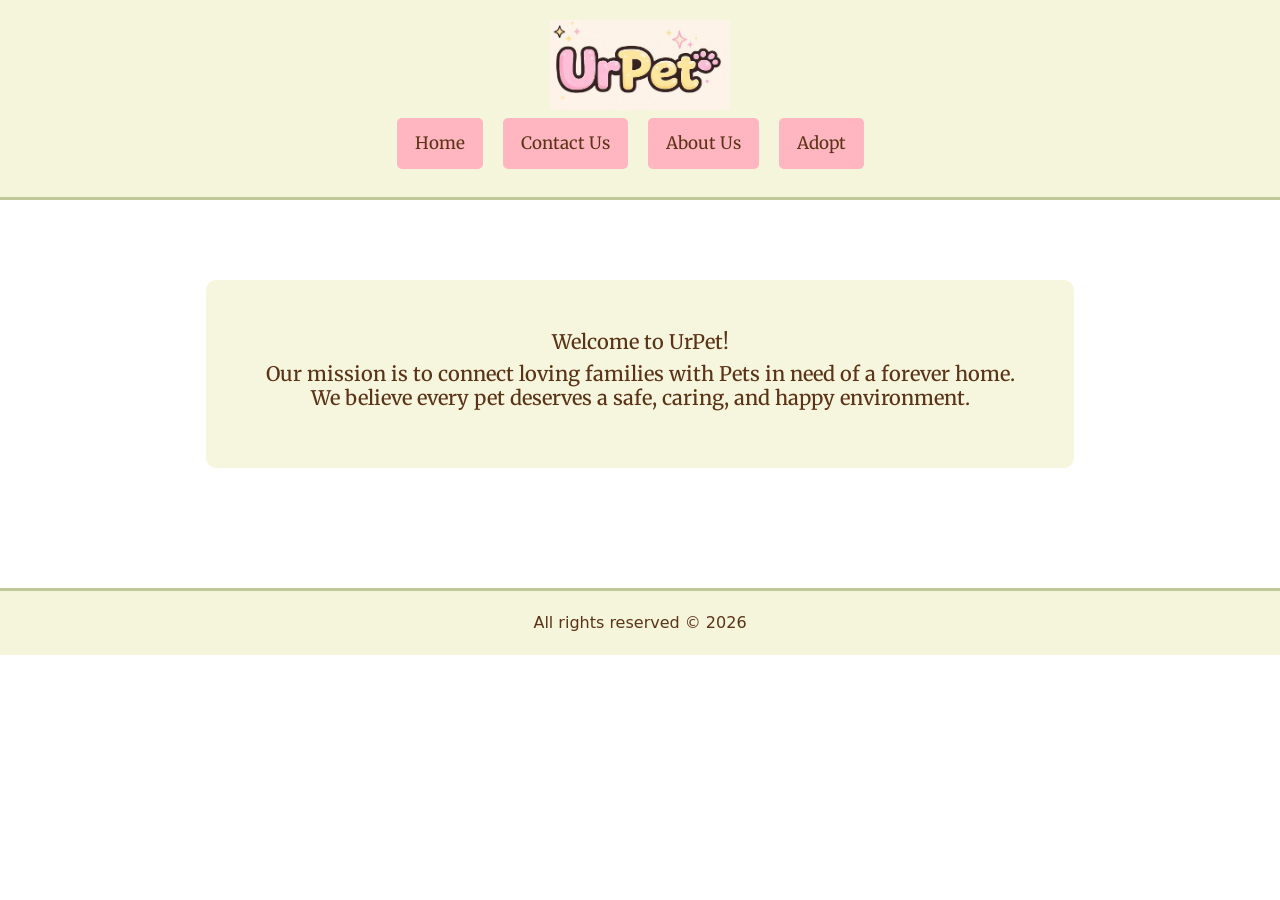
<file: index.html>
<!DOCTYPE html>
<html lang="en">
<head>
  <meta charset="UTF-8">
  <meta name="viewport" content="width=device-width, initial-scale=1.0">
     <link href="style.css" rel="stylesheet">
  
    <link href="https://cdn.jsdelivr.net/npm/bootstrap@5.3.0-alpha1/dist/css/bootstrap.min.css" rel="stylesheet">

    <link href="https://fonts.googleapis.com/css2?family=Merriweather:wght@400;700&family=Poppins:wght@400;600&family=Roboto:wght@400;500&display=swap" rel="stylesheet">

  <title>UrPet-Home</title>
</head>
<body>

  <video autoplay muted loop id="background-video">
    <source src="https://motionbgs.com/media/1721/hello-kitty-with-friends.960x540.mp4" type="video/mp4">
    Your browser does not support the video tag.
  </video>
<header>
    <div class="logo-container">
  <img src="pet2.jpg" alt="UrPet Logo" class="logo">
</div>

    <nav class="navbar navbar-expand-lg">
    <div class="container-fluid">

        <button class="navbar-toggler" type="button" data-bs-toggle="collapse" data-bs-target="#navbarNav"
            aria-controls="navbarNav" aria-expanded="false" aria-label="Toggle navigation">

            <span class="navbar-toggler-icon"></span>

        </button>

        <div class="collapse navbar-collapse" id="navbarNav">

            <ul class="navbar-nav">

                <li class="nav-item">
                    <a class="nav-link" href="index.html">Home</a>
                </li>

                <li class="nav-item">
                    <a class="nav-link" href="contactus.html">Contact Us</a>
                </li>

                <li class="nav-item">
                    <a class="nav-link" href="aboutus.html">About Us</a>
                </li>

                <li class="nav-item">
                    <a class="nav-link" href="adopte.html">Adopt</a>
                </li>

            </ul>

        </div>
    </div>
</nav>

</header>

<main>
    <section id="home">
     <h5>Welcome to UrPet!</h5>
<h5>
  Our mission is to connect loving families with Pets in need of a forever home. <br>
  We believe every pet deserves a safe, caring, and happy environment.
</h5>


    </section>
</main>

 <footer>
        <p>All rights reserved &copy; 2026</p>
    </footer>

    <script src="https://cdn.jsdelivr.net/npm/@popperjs/core@2.11.6/dist/umd/popper.min.js"></script>
    <script src="https://cdn.jsdelivr.net/npm/bootstrap@5.3.0-alpha1/dist/js/bootstrap.min.js"></script>

   

</body>

</html>
</file>
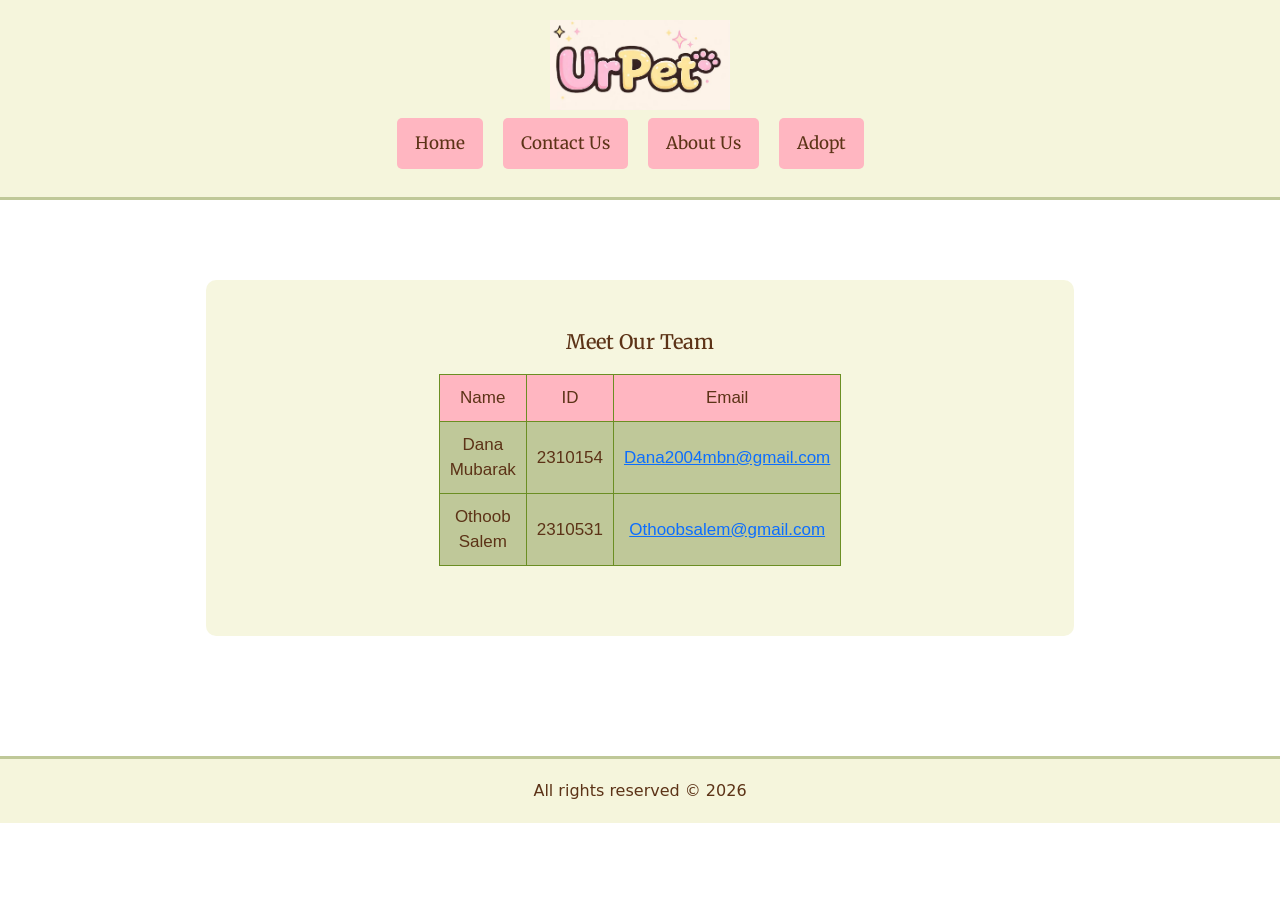
<file: aboutus.html>
<!DOCTYPE html>
<html lang="en">
<head>
  <meta charset="UTF-8">
  <meta name="viewport" content="width=device-width, initial-scale=1.0">
  <link href="style.css" rel="stylesheet">

    <link href="https://cdn.jsdelivr.net/npm/bootstrap@5.3.0-alpha1/dist/css/bootstrap.min.css" rel="stylesheet">

  <link href="https://fonts.googleapis.com/css2?family=Merriweather:wght@400;700&family=Poppins:wght@400;600&family=Roboto:wght@400;500&display=swap" rel="stylesheet">
  
  <title>UrPet-About Us</title>
</head>
<body>

  <video autoplay muted loop id="background-video">
    <source src="https://motionbgs.com/media/1721/hello-kitty-with-friends.960x540.mp4" type="video/mp4">
    Your browser does not support the video tag.
  </video>
<header>
    <div class="logo-container">
  <img src="pet2.jpg" alt="UrPet Logo" class="logo">
</div>

   <nav class="navbar navbar-expand-lg ">
    <div class="container-fluid">

        <button class="navbar-toggler" type="button" data-bs-toggle="collapse" data-bs-target="#navbarNav"
            aria-controls="navbarNav" aria-expanded="false" aria-label="Toggle navigation">

            <span class="navbar-toggler-icon"></span>

        </button>

        <div class="collapse navbar-collapse" id="navbarNav">

            <ul class="navbar-nav">

                <li class="nav-item">
                    <a class="nav-link" href="index.html">Home</a>
                </li>

                <li class="nav-item">
                    <a class="nav-link" href="contactus.html">Contact Us</a>
                </li>

                <li class="nav-item">
                    <a class="nav-link" href="aboutus.html">About Us</a>
                </li>

                <li class="nav-item">
                    <a class="nav-link" href="adopte.html">Adopt</a>
                </li>

            </ul>

        </div>
    </div>
</nav>

</header>

<main>
    <section id="aboutus">
    <h5>Meet Our Team</h5>
    <table class="my-table">
    <tr>
        <td>Name</td>
        <td>ID</td>
        <td>Email</td>
    </tr>
    <tr>
        <td>Dana Mubarak</td>
        <td>2310154</td>
        <td><a href="mailto:Dana2004mbn@gmail.com">Dana2004mbn@gmail.com</a></td>
    </tr>
    <tr>
        <td>Othoob Salem</td>
        <td>2310531</td>
        <td><a href="mailto:Othoobsalem@gmail.com">Othoobsalem@gmail.com</a></td>
    </tr>
</table>

    </section>
</main>

 <footer>
        <p>All rights reserved &copy; 2026</p>
    </footer>

      <script src="https://cdn.jsdelivr.net/npm/@popperjs/core@2.11.6/dist/umd/popper.min.js"></script>
    <script src="https://cdn.jsdelivr.net/npm/bootstrap@5.3.0-alpha1/dist/js/bootstrap.min.js"></script>
   

</body>

</html>
</file>
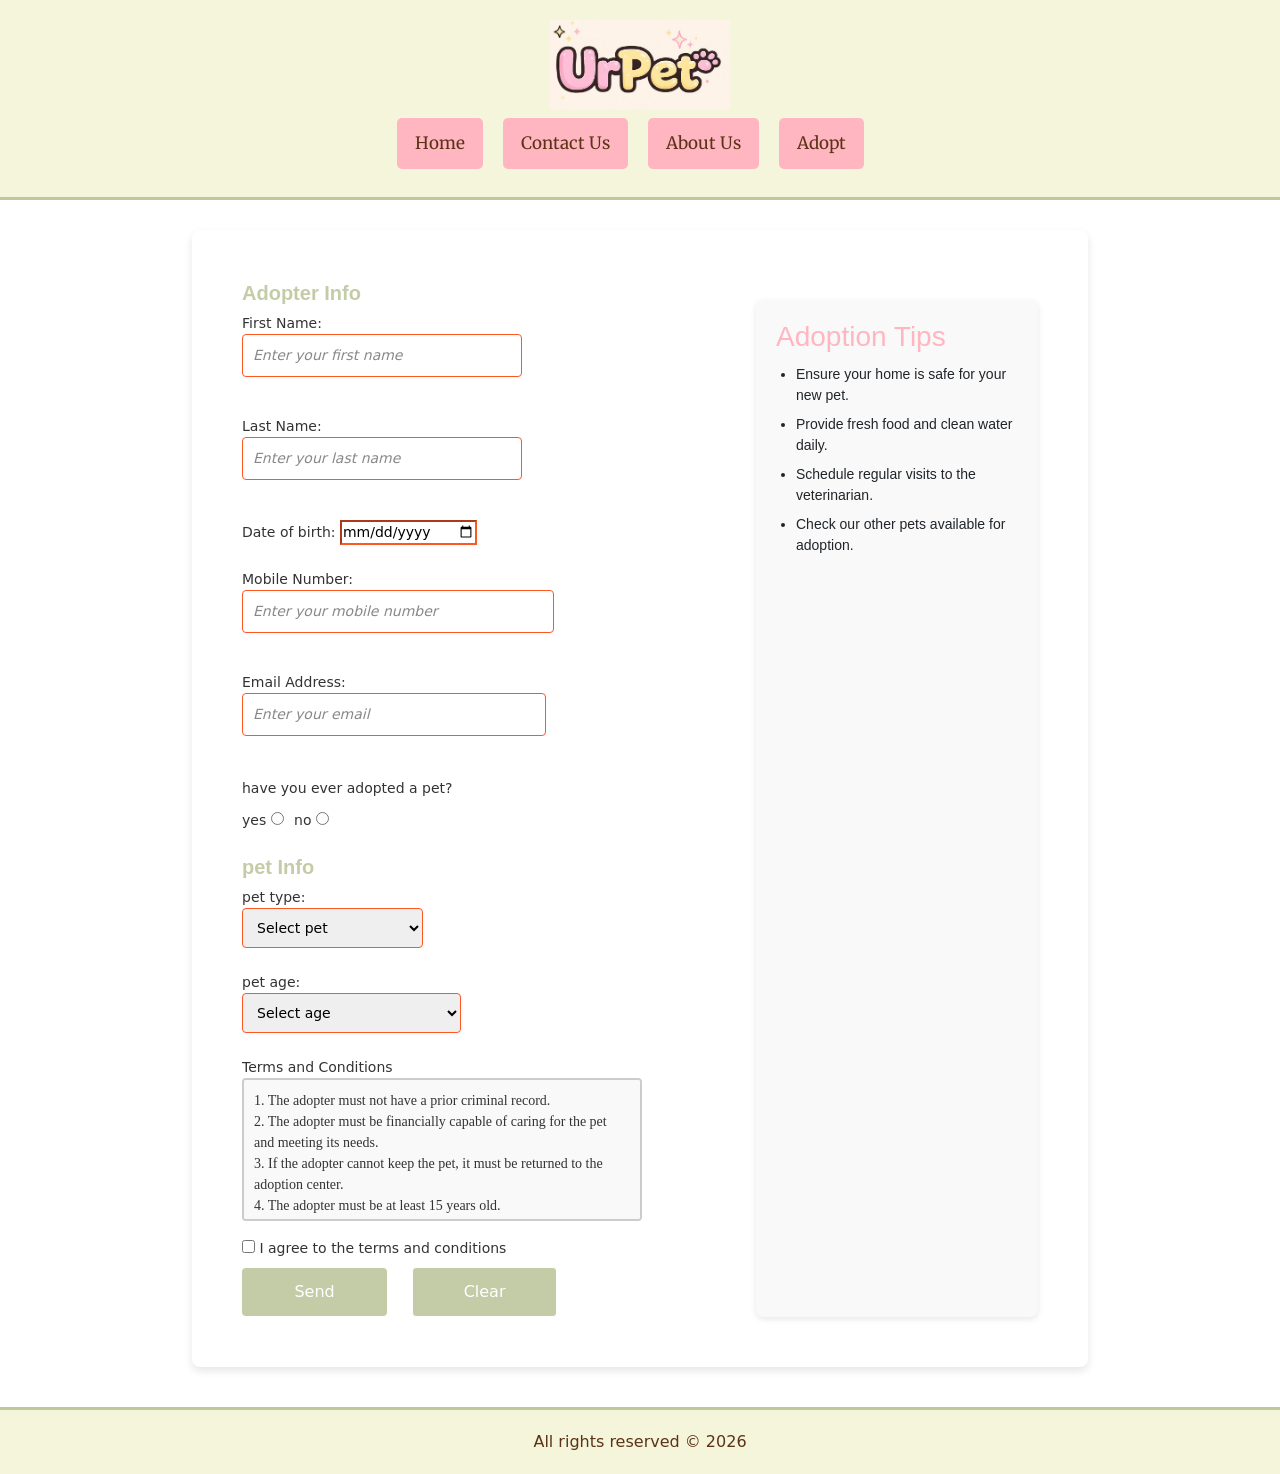
<file: adopte.html>
<!DOCTYPE html>
<html lang="en">
<head>
  <meta charset="UTF-8">
  <meta name="viewport" content="width=device-width, initial-scale=1.0">
  <link href="style.css" rel="stylesheet">

  <link href="https://cdn.jsdelivr.net/npm/bootstrap@5.3.0-alpha1/dist/css/bootstrap.min.css" rel="stylesheet">

  <link href="https://fonts.googleapis.com/css2?family=Merriweather:wght@400;700&family=Poppins:wght@400;600&family=Roboto:wght@400;500&display=swap" rel="stylesheet"> 
  <title>UrPet-Adopt</title>
</head>

<body>

<video autoplay muted loop id="background-video">
  <source src="https://motionbgs.com/media/1721/hello-kitty-with-friends.960x540.mp4" type="video/mp4">
  Your browser does not support the video tag.
</video>

<header>
  <div class="logo-container">
    <img src="pet2.jpg" alt="UrPet Logo" class="logo">
  </div>

  <nav class="navbar navbar-expand-lg">
    <div class="container-fluid">

      <button class="navbar-toggler" type="button" data-bs-toggle="collapse" data-bs-target="#navbarNav"
        aria-controls="navbarNav" aria-expanded="false" aria-label="Toggle navigation">

        <span class="navbar-toggler-icon"></span>

      </button>

      <div class="collapse navbar-collapse" id="navbarNav">

        <ul class="navbar-nav">

          <li class="nav-item">
            <a class="nav-link" href="index.html">Home</a>
          </li>

          <li class="nav-item">
            <a class="nav-link" href="contactus.html">Contact Us</a>
          </li>

          <li class="nav-item">
            <a class="nav-link" href="aboutus.html">About Us</a>
          </li>

          <li class="nav-item">
            <a class="nav-link" href="adopte.html">Adopt</a>
          </li>

        </ul>

      </div>
    </div>
  </nav>
</header>

<section id="adopt">

<form method="post" action="adopte.html">

<h6 class="section-title"><strong>Adopter Info</strong></h6>

<p>
<label for="first_name">First Name:
<input type="text" id="first_name" name="first_name" required placeholder="Enter your first name" minlength="2" maxlength="30" pattern="[A-Za-z]+" title="Please enter only letters">
</label>
</p>

<p>
<label for="last_name">Last Name:
<input type="text" id="last_name" name="last_name" required placeholder="Enter your last name" minlength="2" maxlength="30" pattern="[A-Za-z]+" title="Please enter only letters">
</label>
</p>

<p>
<label for="birth">Date of birth:
<input type="date" id="birth" name="birth" required>
</label>
</p>

<p>
<label for="mobile">Mobile Number:
<input type="tel" id="mobile" name="mobile" required placeholder="Enter your mobile number" pattern="[0-9]{10}" title="Please enter a valid 10-digit mobile number">
</label>
</p>

<p>
<label for="email">Email Address:
<input type="email" id="email" name="email" required placeholder="Enter your email" pattern="[a-z0-9._%+-]+@[a-z0-9.-]+\.[a-z]{2,}$" title="Please enter a valid email address">
</label>
</p>

<p>
<label>have you ever adopted a pet?</label><br>

<label>yes
<input name="det" type="radio" value="yes" required>
</label>

<label>no
<input name="det" type="radio" value="no" required>
</label>

</p>

<h6 class="section-title"><strong>pet Info</strong></h6>

<p>
<label for="ani">pet type:
<select name="ani" id="ani" required>
<option value="">Select pet</option>
<option value="cat">cat</option>
<option value="rabbit">rabbit</option>
<option value="turtle">turtle</option>
<option value="golden fish">fish</option>
<option value="hamster">hamster</option>
<option value="parrot">parrot</option>
</select>
</label>
</p>

<p>
<label for="age">pet age:
<select name="age" id="age" required>
<option value="">Select age</option>
<option value="abv">above 6 months</option>
<option value="blw">below 6 months</option>
</select>
</label>
</p>

<label for="adoptionRequirements">Terms and Conditions <br>

<textarea id="adoptionRequirements" readonly>
1. The adopter must not have a prior criminal record.
2. The adopter must be financially capable of caring for the pet and meeting its needs.
3. If the adopter cannot keep the pet, it must be returned to the adoption center.
4. The adopter must be at least 15 years old.
</textarea>

</label>

<label>
<input type="checkbox" id="agreeTerms"> I agree to the terms and conditions
</label>

<p>
<input type="submit" value="Send">
<input type="reset" value="Clear">
</p>

</form>

<aside id="tips">
<h3>Adoption Tips</h3>
<ul>
<li>Ensure your home is safe for your new pet.</li>
<li>Provide fresh food and clean water daily.</li>
<li>Schedule regular visits to the veterinarian.</li>
<li>Check our other pets available for adoption.</li>
</ul>
</aside>

</section>

<footer>
<p>All rights reserved &copy; 2026</p>
</footer>

<script src="https://cdn.jsdelivr.net/npm/@popperjs/core@2.11.6/dist/umd/popper.min.js"></script>
<script src="https://cdn.jsdelivr.net/npm/bootstrap@5.3.0-alpha1/dist/js/bootstrap.min.js"></script>

</body>
</html>
</file>
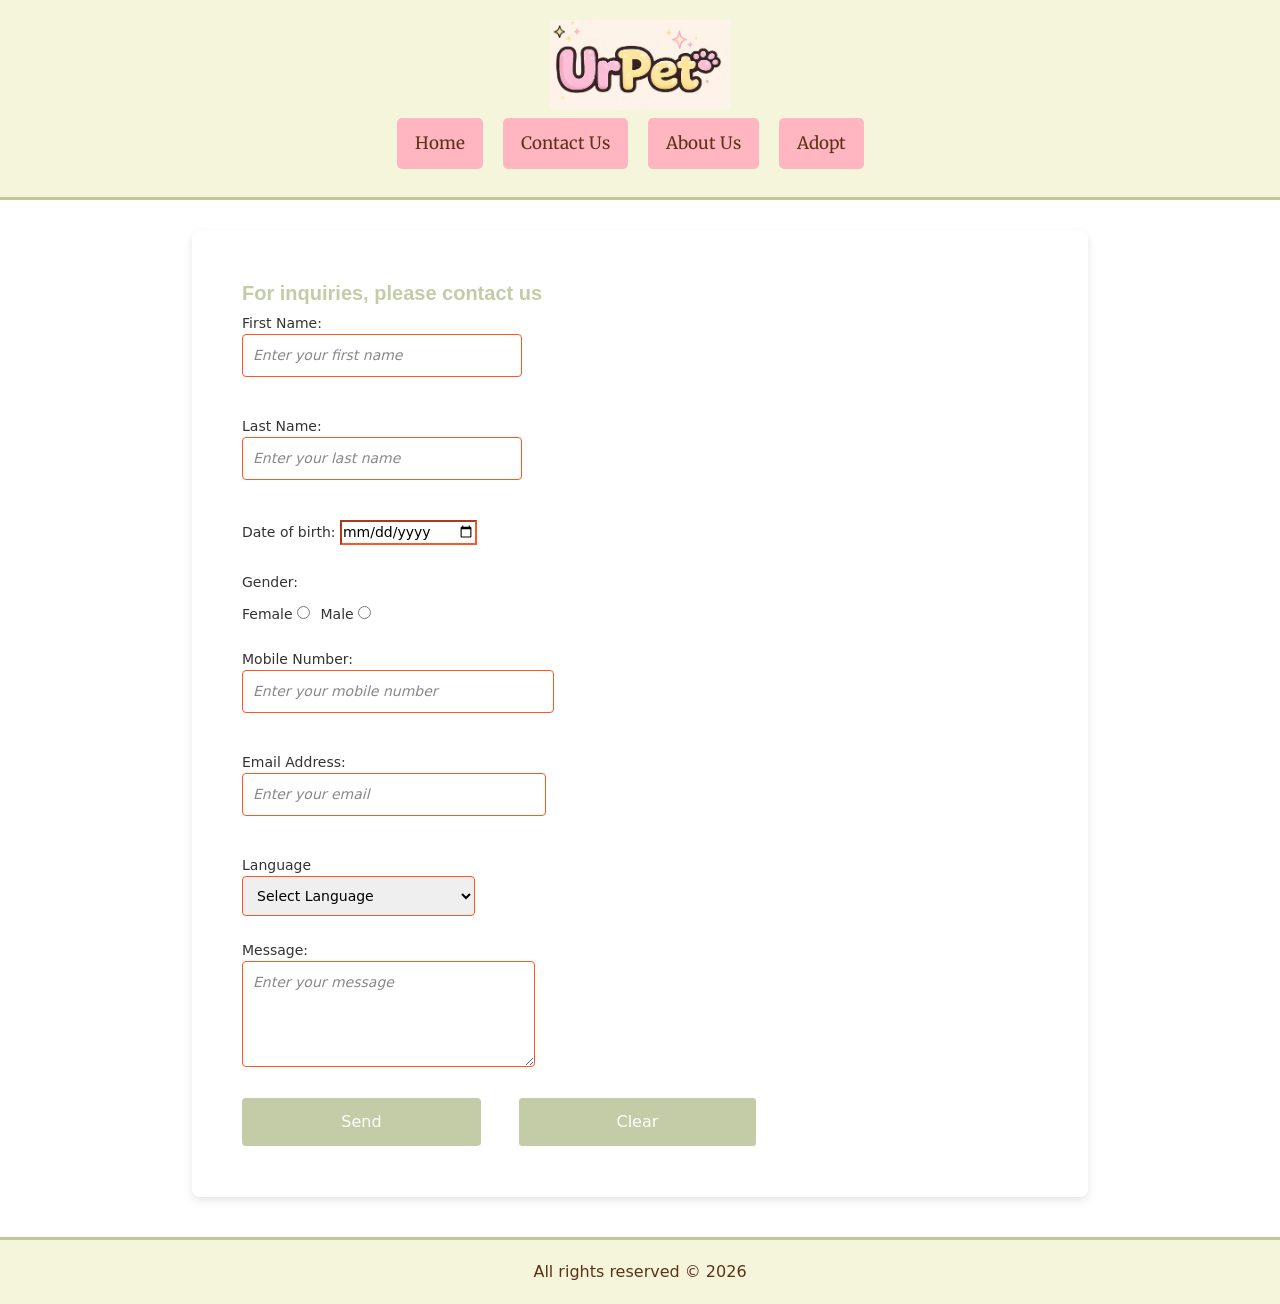
<file: contactus.html>
<!DOCTYPE html>
<html lang="en">
<head>
  <meta charset="UTF-8">
  <meta name="viewport" content="width=device-width, initial-scale=1.0">
  <link href="style.css" rel="stylesheet">

  <link href="https://cdn.jsdelivr.net/npm/bootstrap@5.3.0-alpha1/dist/css/bootstrap.min.css" rel="stylesheet">

  <link href="https://fonts.googleapis.com/css2?family=Merriweather:wght@400;700&family=Poppins:wght@400;600&family=Roboto:wght@400;500&display=swap" rel="stylesheet">
    
  <title>UrPet-Contact Us</title>
</head>

<body>

<video autoplay muted loop id="background-video">
  <source src="https://motionbgs.com/media/1721/hello-kitty-with-friends.960x540.mp4" type="video/mp4">
  Your browser does not support the video tag.
</video>

<header>

<div class="logo-container">
  <img src="pet2.jpg" alt="UrPet Logo" class="logo">
</div>

<nav class="navbar navbar-expand-lg">
<div class="container-fluid">

<button class="navbar-toggler" type="button" data-bs-toggle="collapse" data-bs-target="#navbarNav"
aria-controls="navbarNav" aria-expanded="false" aria-label="Toggle navigation">

<span class="navbar-toggler-icon"></span>

</button>

<div class="collapse navbar-collapse" id="navbarNav">

<ul class="navbar-nav">

<li class="nav-item">
<a class="nav-link" href="index.html">Home</a>
</li>

<li class="nav-item">
<a class="nav-link" href="contactus.html">Contact Us</a>
</li>

<li class="nav-item">
<a class="nav-link" href="aboutus.html">About Us</a>
</li>

<li class="nav-item">
<a class="nav-link" href="adopte.html">Adopt</a>
</li>

</ul>

</div>
</div>
</nav>

</header>

<section id="contactus">
<form method="post" action="ContactUs.html">
<h6 class="section-title"><strong>For inquiries, please contact us</strong></h6>
<p>
<label for="first_name">First Name:
<input type="text" id="first_name" name="first_name" required
placeholder="Enter your first name" minlength="2" maxlength="30"
pattern="[A-Za-z]+" title="Please enter only letters">
</label>
</p>

<p>
<label for="last_name">Last Name:
<input type="text" id="last_name" name="last_name" required
placeholder="Enter your last name" minlength="2" maxlength="30"
pattern="[A-Za-z]+" title="Please enter only letters">
</label>
</p>

<p>
<label for="birth">Date of birth:
<input type="date" id="birth" name="birth" required>
</label>
</p>

<p>
<label>Gender:</label><br>

<label>Female
<input name="ge" type="radio" value="Female" required>
</label>

<label>Male
<input name="ge" type="radio" value="Male" required>
</label>

</p>

<p>
<label for="mobile">Mobile Number:
<input type="tel" id="mobile" name="mobile" required
placeholder="Enter your mobile number"
pattern="[0-9]{10}"
title="Please enter a valid 10-digit mobile number">
</label>
</p>

<p>
<label for="email">Email Address:
<input type="email" id="email" name="email" required
placeholder="Enter your email"
pattern="[a-z0-9._%+-]+@[a-z0-9.-]+\.[a-z]{2,}$"
title="Please enter a valid email address">
</label>
</p>

<p>
<label for="lang">Language
<select name="lang" id="lang" required>

<option value="">Select Language</option>
<option value="english">English</option>
<option value="arabic">Arabic</option>
<option value="french">French</option>

</select>
</label>
</p>

<p>
<label for="comments">Message:<br>

<textarea id="comments" name="comments" rows="4" cols="36"
required placeholder="Enter your message"
minlength="10" maxlength="500"></textarea>

</label>
</p>

<p>
<input type="submit" value="Send">
<input type="reset" value="Clear">
</p>

</form>

</section>

<footer>
<p>All rights reserved &copy; 2026</p>
</footer>

<script src="https://cdn.jsdelivr.net/npm/@popperjs/core@2.11.6/dist/umd/popper.min.js"></script>
<script src="https://cdn.jsdelivr.net/npm/bootstrap@5.3.0-alpha1/dist/js/bootstrap.min.js"></script>

</body>
</html>
</file>
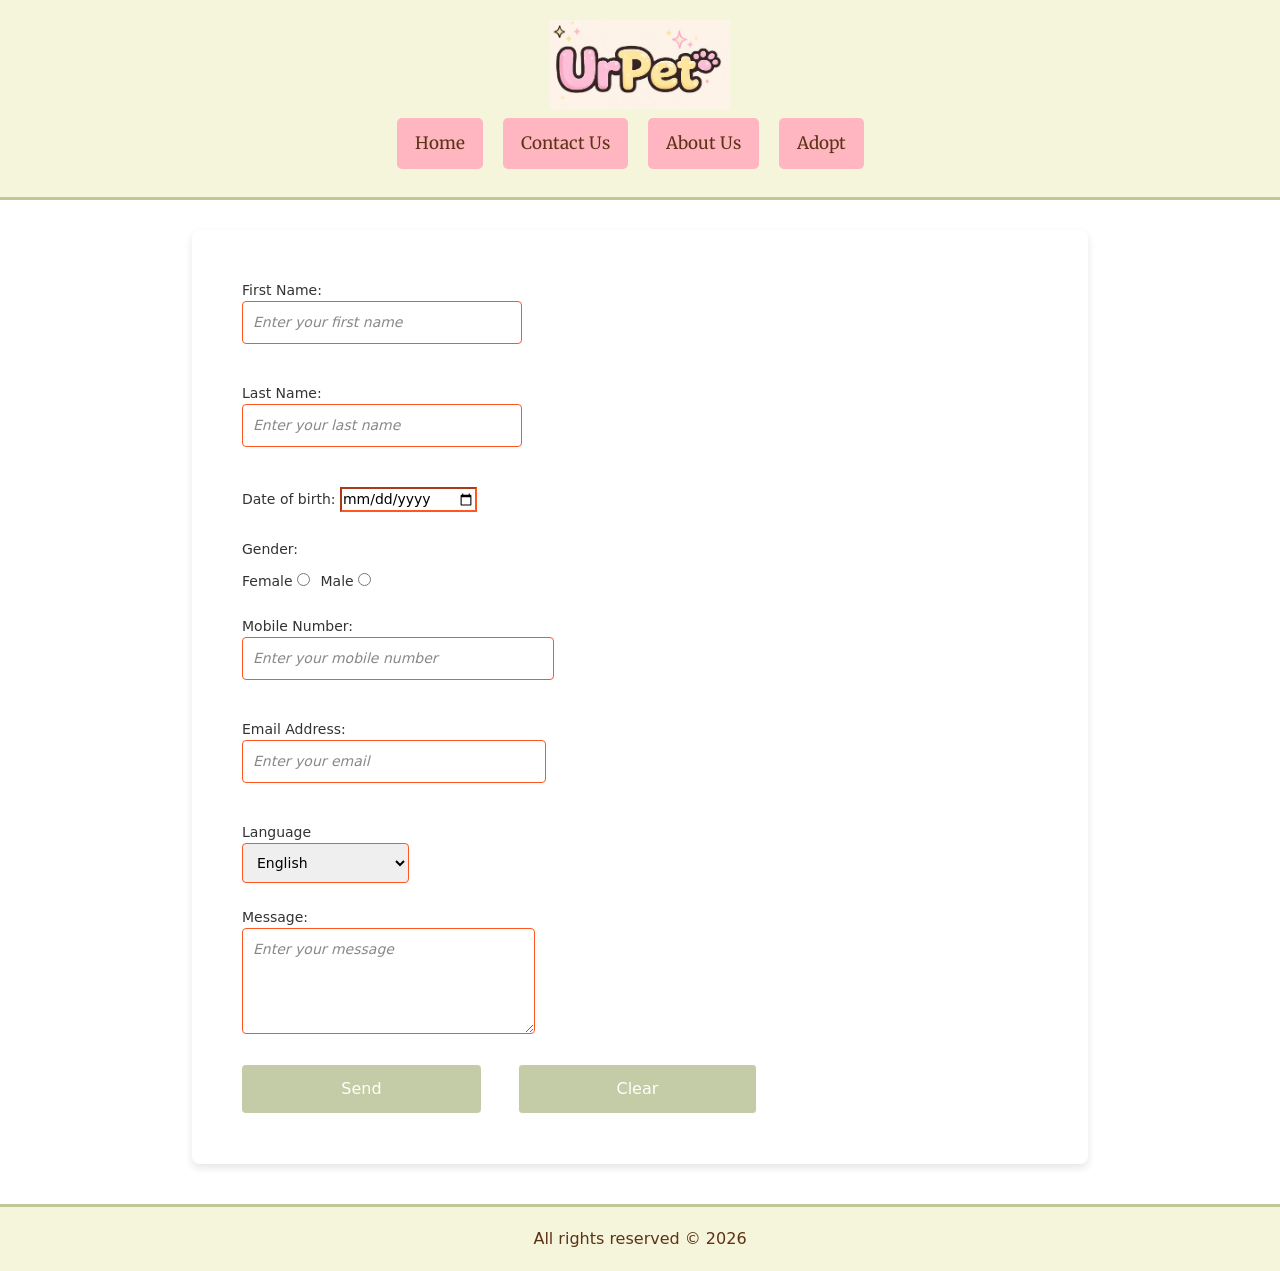
<file: ContactUs.html>
<!DOCTYPE html>
<html lang="en">
<head>
  <meta charset="UTF-8">
  <meta name="viewport" content="width=device-width, initial-scale=1.0">
   <link href="style.css" rel="stylesheet">

    <link href="https://cdn.jsdelivr.net/npm/bootstrap@5.3.0-alpha1/dist/css/bootstrap.min.css" rel="stylesheet">

    <link href="https://fonts.googleapis.com/css2?family=Merriweather:wght@400;700&family=Poppins:wght@400;600&family=Roboto:wght@400;500&display=swap" rel="stylesheet">
    
  <title>UrPet-Contact Us</title>
</head>
<body>

  <video autoplay muted loop id="background-video">
    <source src="https://motionbgs.com/media/1721/hello-kitty-with-friends.960x540.mp4" type="video/mp4">
    Your browser does not support the video tag.
  </video>
<header>
    <div class="logo-container">
  <img src="pet2.jpg" alt="UrPet Logo" class="logo">
</div>
   <nav class="navbar navbar-expand-lg ">
    <div class="container-fluid">

        <button class="navbar-toggler" type="button" data-bs-toggle="collapse" data-bs-target="#navbarNav"
            aria-controls="navbarNav" aria-expanded="false" aria-label="Toggle navigation">

            <span class="navbar-toggler-icon"></span>

        </button>

        <div class="collapse navbar-collapse" id="navbarNav">

            <ul class="navbar-nav">

                <li class="nav-item">
                    <a class="nav-link" href="index.html">Home</a>
                </li>

                <li class="nav-item">
                    <a class="nav-link" href="contactus.html">Contact Us</a>
                </li>

                <li class="nav-item">
                    <a class="nav-link" href="aboutus.html">About Us</a>
                </li>

                <li class="nav-item">
                    <a class="nav-link" href="adopte.html">Adopt</a>
                </li>

            </ul>

        </div>
    </div>
</nav>

</header>
<section>
<section id="contactus">

<form method ="post" action = "file:///C:/Users/DanaM/OneDrive/%D8%B3%D8%B7%D8%AD%20%D8%A7%D9%84%D9%85%D9%83%D8%AA%D8%A8/ContactUs.html">
 <p>
                <label for="first_name">First Name:
                    <input type="text" id="first_name" name="first_name" required placeholder="Enter your first name" minlength="2" maxlength="30" pattern="[A-Za-z]+" title="Please enter only letters" />
                </label>
            </p>

            <p>
                <label for="last_name">Last Name:
                    <input type="text" id="last_name" name="last_name" required placeholder="Enter your last name" minlength="2" maxlength="30" pattern="[A-Za-z]+" title="Please enter only letters" />
                </label>
            </p>

<p>
                <label for="birth">Date of birth:
                    <input type="date" id="birth" name="birth" required 
</label>
            </p>


            <p>
                <label>Gender:</label><br>
                <label>Female
                    <input name="ge" type="radio" value="Female" required />
                </label>

                <label>Male
                    <input name="ge" type="radio" value="Male" required />
                </label>
            </p>

            <p>
                <label for="mobile">Mobile Number:
                    <input type="tel" id="mobile" name="mobile" required placeholder="Enter your mobile number" pattern="[0-9]{10}" title="Please enter a valid 10-digit mobile number" />
                </label>
            </p>

            <p>
                <label for="email">Email Address:
                    <input type="email" id="email" name="email" required placeholder="Enter your email" pattern="[a-z0-9._%+-]+@[a-z0-9.-]+\.[a-z]{2,}$" title="Please enter a valid email                     address" />
                </label>
            </p>

            <p>
                <label for="lang">Language
                    <select name="lang" id="lang" required>
                        <option value="english" selected>English</option>
                        <option value="arabic">Arabic</option>
                        <option value="french">French</option>
                    </select>
                </label>
            </p>

            <p>
                <label for="comments">Message:<br>
                    <textarea id="comments" name="comments" rows="4" cols="36" required placeholder="Enter your message" minlength="10" maxlength="500"></textarea>
                </label>
            </p>

            <p>
                <input type="submit" value="Send">
                <input type="reset" value="Clear">
            </p>

</form>

</section>

</section>

<footer>
        <p>All rights reserved &copy; 2026</p>
    </footer>

    <script src="https://cdn.jsdelivr.net/npm/@popperjs/core@2.11.6/dist/umd/popper.min.js"></script>
    <script src="https://cdn.jsdelivr.net/npm/bootstrap@5.3.0-alpha1/dist/js/bootstrap.min.js"></script>

</body>
</html>
</file>
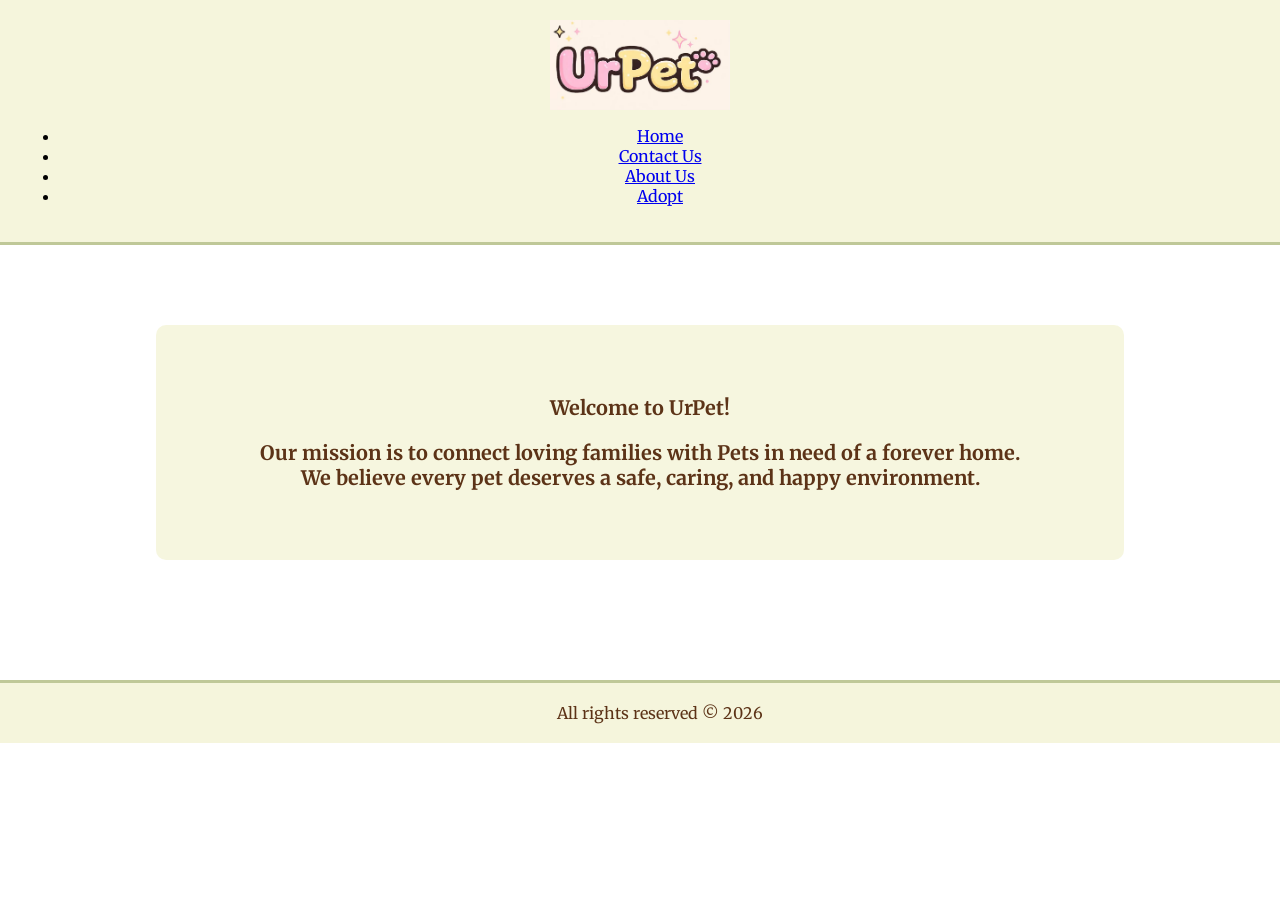
<file: Homepage.html>
<!DOCTYPE html>
<head>
  <meta charset="UTF-8">
  <meta name="viewport" content="width=device-width, initial-scale=1.0">
<link href="style.css" rel="stylesheet">
    <link href="https://fonts.googleapis.com/css2?family=Merriweather:wght@400;700&family=Poppins:wght@400;600&family=Roboto:wght@400;500&display=swap" rel="stylesheet">

  <title>UrPet-Home</title>
</head>
<body>

  <video autoplay muted loop id="background-video">
    <source src="https://motionbgs.com/media/1721/hello-kitty-with-friends.960x540.mp4" type="video/mp4">
    Your browser does not support the video tag.
  </video>
<header>
    <div class="logo-container">
  <img src="pet2.jpg" alt="UrPet Logo" class="logo">
</div>
    <nav>
        <ul>
            <li><a href="file:///C:/Users/DanaM/OneDrive/%D8%B3%D8%B7%D8%AD%20%D8%A7%D9%84%D9%85%D9%83%D8%AA%D8%A8/Homepage.html">Home</a></li>
            <li><a href="file:///C:/Users/DanaM/OneDrive/%D8%B3%D8%B7%D8%AD%20%D8%A7%D9%84%D9%85%D9%83%D8%AA%D8%A8/ContactUs.html">Contact Us</a></li>
            <li><a href="file:///C:/Users/DanaM/OneDrive/%D8%B3%D8%B7%D8%AD%20%D8%A7%D9%84%D9%85%D9%83%D8%AA%D8%A8/aboutus.html">About Us</a></li>
            <li><a href="file:///C:/Users/DanaM/OneDrive/%D8%B3%D8%B7%D8%AD%20%D8%A7%D9%84%D9%85%D9%83%D8%AA%D8%A8/adopte.html">Adopt</a></li>
        </ul>
    </nav>
</header>

<main>
    <section id="home">
     <h3>Welcome to UrPet!</h3>
<h3>
  Our mission is to connect loving families with Pets in need of a forever home. <br>
  We believe every pet deserves a safe, caring, and happy environment.
</h3>


    </section>
</main>

 <footer>
        <p>All rights reserved &copy; 2026</p>
    </footer>

   

</body>

</html>
</file>
<file: style.css>
body, html {
      margin: 0;
      height: 100%;
      font-family: 'Merriweather', serif;
    }

    #background-video {
      position: fixed;
      top: 0;
      left: 0;
      width: 100%;
      height: 100%;
      object-fit: cover;
      z-index: -1;
    }


        header {
            background-color:beige;
            padding: 20px;
            text-align: center;
            border-bottom: 3px solid rgba(156, 170, 108, 0.6);

        }

.logo-container {
  display: flex;
  justify-content: center;  /* لضبط اللوجو في المنتصف */
  align-items: center;
  width: 100%;  /* تأكد من أن الحاوية تأخذ كامل عرض الصفحة */
}

.logo {
  width: 180px;  /* حجم اللوجو - يمكنك تعديله حسب الحاجة */
  height: auto;
}


.navbar-nav {
    list-style-type: none;
    text-align: center;
    margin: 0;
    padding: 0;
    width: 100%;
    justify-content: center;
      font-family: 'Merriweather', serif;
}

.navbar-nav li {
    display: inline-block;
    margin-right: 20px;
    background-color:#ffb6c1; 
    border-radius: 5px; 
    padding: 5px 10px;


}

.navbar-nav li a {
    color: #5C3317;
    text-decoration: none;
    font-size: 17px;
}

.navbar-nav li a:hover {
    color:#ffb6c1;
}

.navbar-nav li:hover {
    background-color: rgba(156, 170, 108, 0.6);
}

main {
    position: relative;
    z-index: 1; 
    padding: 50px 20px;
     color: #5C3317;
     font-family: 'Merriweather', serif;
 
}

#home {
    background-color: rgba(245, 245, 220, 0.9); 
    padding: 40px;
    border-radius: 10px; 
    margin-top: 20px;
    text-align: center;
    color: #5C3317;
    font-family: 'Merriweather', serif;
}

#contactus {
    width: 350px;
    margin: 1px auto;
    padding: 20px;
    background-color: #fff;
    border-radius: 8px;
    box-shadow: 0 4px 8px rgba(0, 0, 0, 0.1);
}

#adopt {
    width: 550px;
    margin: 1px auto;
    padding: 20px;
    background-color: #fff;
    border-radius: 8px;
    box-shadow: 0 4px 8px rgba(0, 0, 0, 0.1);
}

#aboutus {
    background-color: rgba(245, 245, 220, 0.9); 
    padding: 40px;
    border-radius: 10px; 
    margin-top: 20px;
    text-align: center;
}



/* تنسيق الـ labels */
label {
    font-size: 14px;
    color: #333;
    display: block;
    margin-bottom: 8px;
}
/* تنسيق الحقول المدخلة (inputs) */
input[type="text"],
input[type="email"],
input[type="tel"],
input[type="birth"],
textarea,
select {
    width: 100%;
    padding: 10px;
    margin-bottom: 15px;
    border: 1px solid #ccc;
    border-radius: 4px;
    box-sizing: border-box;
    font-size: 14px;
    resize:none;
}

/* تنسيق الحقول عند التفاعل معها */
input[type="text"]:focus,
input[type="email"]:focus,
input[type="tel"]:focus,
input[type="birth"]:focus,
textarea:focus,
select:focus {
    border-color: #007bff;
    outline: none;
}

/* تنسيق زر الإرسال */
input[type="submit"] {
    background-color: rgba(156, 170, 108, 0.6);
    color: white;
    padding: 12px 20px;
    border: none;
    border-radius: 4px;
    cursor: pointer;
    font-size: 16px;
    width: 30%;
    margin-right: 4%;
}

input[type="submit"]:hover {
    background-color: #ffb6c1;
}

/* تنسيق زر إعادة التعيين */
input[type="reset"] {
    background-color: rgba(156, 170, 108, 0.6);
    color: white;
    padding: 12px 20px;
    border: 1px solid;
    border-radius: 4px;
    cursor: pointer;
    font-size: 16px;
    width: 30%;
}

input[type="reset"]:hover {
    background-color: #ffb6c1;
}

/* تنسيق النص داخل الحقول */
input::placeholder,
textarea::placeholder {
    color: #888;
    font-style: italic;
}

/* تنسيق الحقول المطلوبة (required) */
input[required],
textarea[required],
select[required] {
    border-color: #ff5722;
}

/* تنسيق الفقرات والنصوص العامة */
p {
    margin: 0 0 10px;
}

/* تنسيق النصوص و الـ radio buttons */
input[type="radio"] {
    margin-right: 10px;
}

/* تعديل الـ radio buttons ليظهروا بجانب بعضهم */
p label input[type="radio"] {
    margin-right: 5px; /* المسافة بين الـ input والـ label */
}
/* إضافة تباعد بين الحقول */
p:last-child {
    margin-bottom: 0;
}
/* تنسيق حقل الـ select (اللغة) */
select {
    width: 100%;
    padding: 10px;
    margin-bottom: 15px;
    border: 1px solid #ccc;
    border-radius: 4px;
    font-size: 14px;
    box-sizing: border-box;
}
.section-title{
    font-size: 20px;
    font-family: 'Open Sans', sans-serif; 
    color: rgba(156, 170, 108, 0.6);
    margin-top: 0.5px;
}

#adoptionRequirements {
    background-color: #f9f9f9;
    border: 2px solid #ccc;
    width: 400px;
    height: 143px;
    resize:none;
    padding: 10px;
    font-family:open-sans;
    font-size: 14px;
    color: #333;
}

footer {
    background-color:beige;
    padding: 20px;
    text-align: center;
    margin-top: 40px;
    font-size: 1rem;
    width: 100%;
    bottom: 0;
    left: 0;
    border-top: 3px solid rgba(156, 170, 108, 0.6);
    color: #5C3317;
}


#tips {
  background-color: #f9f9f9; /* خلفية خفيفة */
    padding: 20px;             /* مسافة داخل الصندوق */
    border-radius: 8px;        /* حواف دائرية */
    margin-top: 20px;          /* مسافة عن الفورم */
    box-shadow: 0 2px 6px rgba(0,0,0,0.1); /* ظل خفيف */
    font-family: 'Montserrat', sans-serif;
}


/* للعناوين داخل aside */
#tips h3 {
    color: #ffb6c1; /* لون أنيق */
    margin-bottom: 10px;
}

/* للقوائم داخل aside */
#tips ul {
    list-style-type: disc;
    padding-left: 20px;
}

/* العناصر داخل aside */
#tips ul li {
    margin-bottom: 8px;
    font-size: 14px;
    line-height: 1.5;
}
/*------------------*/
/* Media Queries لكل قسم مع توسيط كامل */
/*------------------*/

/* للهواتف الصغيرة - أقل من 576px */
@media (max-width: 575.98px) {
    #home,
    #contactus,
    #adopt,
    #aboutus {
        padding: 20px;
        margin: 15px auto 20px auto;  /* فوق 15px، أوسط تلقائي، تحت 20px */
        width: 95%;                  /* تقريبًا يأخذ كامل عرض الشاشة */
        font-size: 14px;
    }

    #contactus,
    #adopt {
        max-width: 100%;
        box-shadow: 0 2px 4px rgba(0,0,0,0.1);
        display: block;              /* الفورم والـ aside فوق بعض */
    }
}

/*------------------*/
/* Media Queries لكل قسم مع توسيط كامل */
/*------------------*/

/* الهواتف الصغيرة - أقل من 576px */
@media (max-width: 575.98px) {
    #home,
    #contactus,
    #adopt,
    #aboutus {
        padding: 20px;
        margin: 15px auto 20px auto;  /* فوق 15px، أوسط تلقائي، تحت 20px */
        width: 95%;
        font-size: 14px;
    }

    #contactus,
    #adopt {
        display: flex;
        flex-direction: column; /* فوق بعض على الموبايل */
        max-width: 100%;
        box-shadow: 0 2px 4px rgba(0,0,0,0.1);
    }

    #contactus form,
    #adopt form,
    #tips {
        width: 100%; /* كل عنصر ياخذ كامل العرض */
        flex: none;
        margin-bottom: 15px;
    }
}

/* الأجهزة المتوسطة - من 576px إلى 767.98px */
@media (min-width: 576px) and (max-width: 767.98px) {
    #home,
    #contactus,
    #adopt,
    #aboutus {
        padding: 25px;
        margin: 20px auto;
        width: 90%;
        font-size: 15px;
    }

    #contactus,
    #adopt {
        display: flex;
        flex-direction: column; /* فوق بعض */
        max-width: 90%;
        box-shadow: 0 3px 6px rgba(0,0,0,0.1);
    }

    #contactus form,
    #adopt form,
    #tips {
        width: 100%;
        flex: none;
        margin-bottom: 15px;
    }
}

/* الأجهزة الكبيرة - من 768px إلى 991.98px */
@media (min-width: 768px) and (max-width: 991.98px) {
    #home,
    #contactus,
    #adopt,
    #aboutus {
        padding: 40px;
        margin: 25px auto;
        width: 85%;
        font-size: 16px;
    }

    #contactus,
    #adopt {
        display: flex;
        flex-direction: row; /* جنب بعض */
        gap: 25px;
        max-width: 85%;
    }

    #contactus form,
    #adopt form {
        flex: 2;
    }

    #tips {
        flex: 1;
    }
}

/* الشاشات الكبيرة 992px وأكبر */
@media (min-width: 992px) {
    #home,
    #contactus,
    #adopt,
    #aboutus {
        padding: 50px;
        margin: 30px auto;
        width: 70%;
        font-size: 17px;
    }

    #contactus,
    #adopt {
        display: flex;
        flex-direction: row; /* جنب بعض */
        gap: 30px;
        max-width: 70%;
    }

    #contactus form,
    #adopt form {
        flex: 2;
    }

    #tips {
        flex: 1;
    }
}

.my-table {
    width: 50%;
    border-collapse: collapse;
    margin: 20px auto;
       color: #5C3317;
    font-family: 'Montserrat', sans-serif;
}

.my-table td {
    border: 1px solid #6B8E23;
    padding: 10px;
    text-align: center;
}



/* الصف الأول وردي */
.my-table tr:nth-child(1) {
    background-color: #ffb6c1;
}

/* الصف الثاني اللون اللي حطيتيه */
.my-table tr:nth-child(2) {
    background-color: rgba(156, 170, 108, 0.6);
}

/* الصف الثالث اللون اللي حطيتيه */
.my-table tr:nth-child(3) {
    background-color: rgba(156, 170, 108, 0.6);

}
</file>
